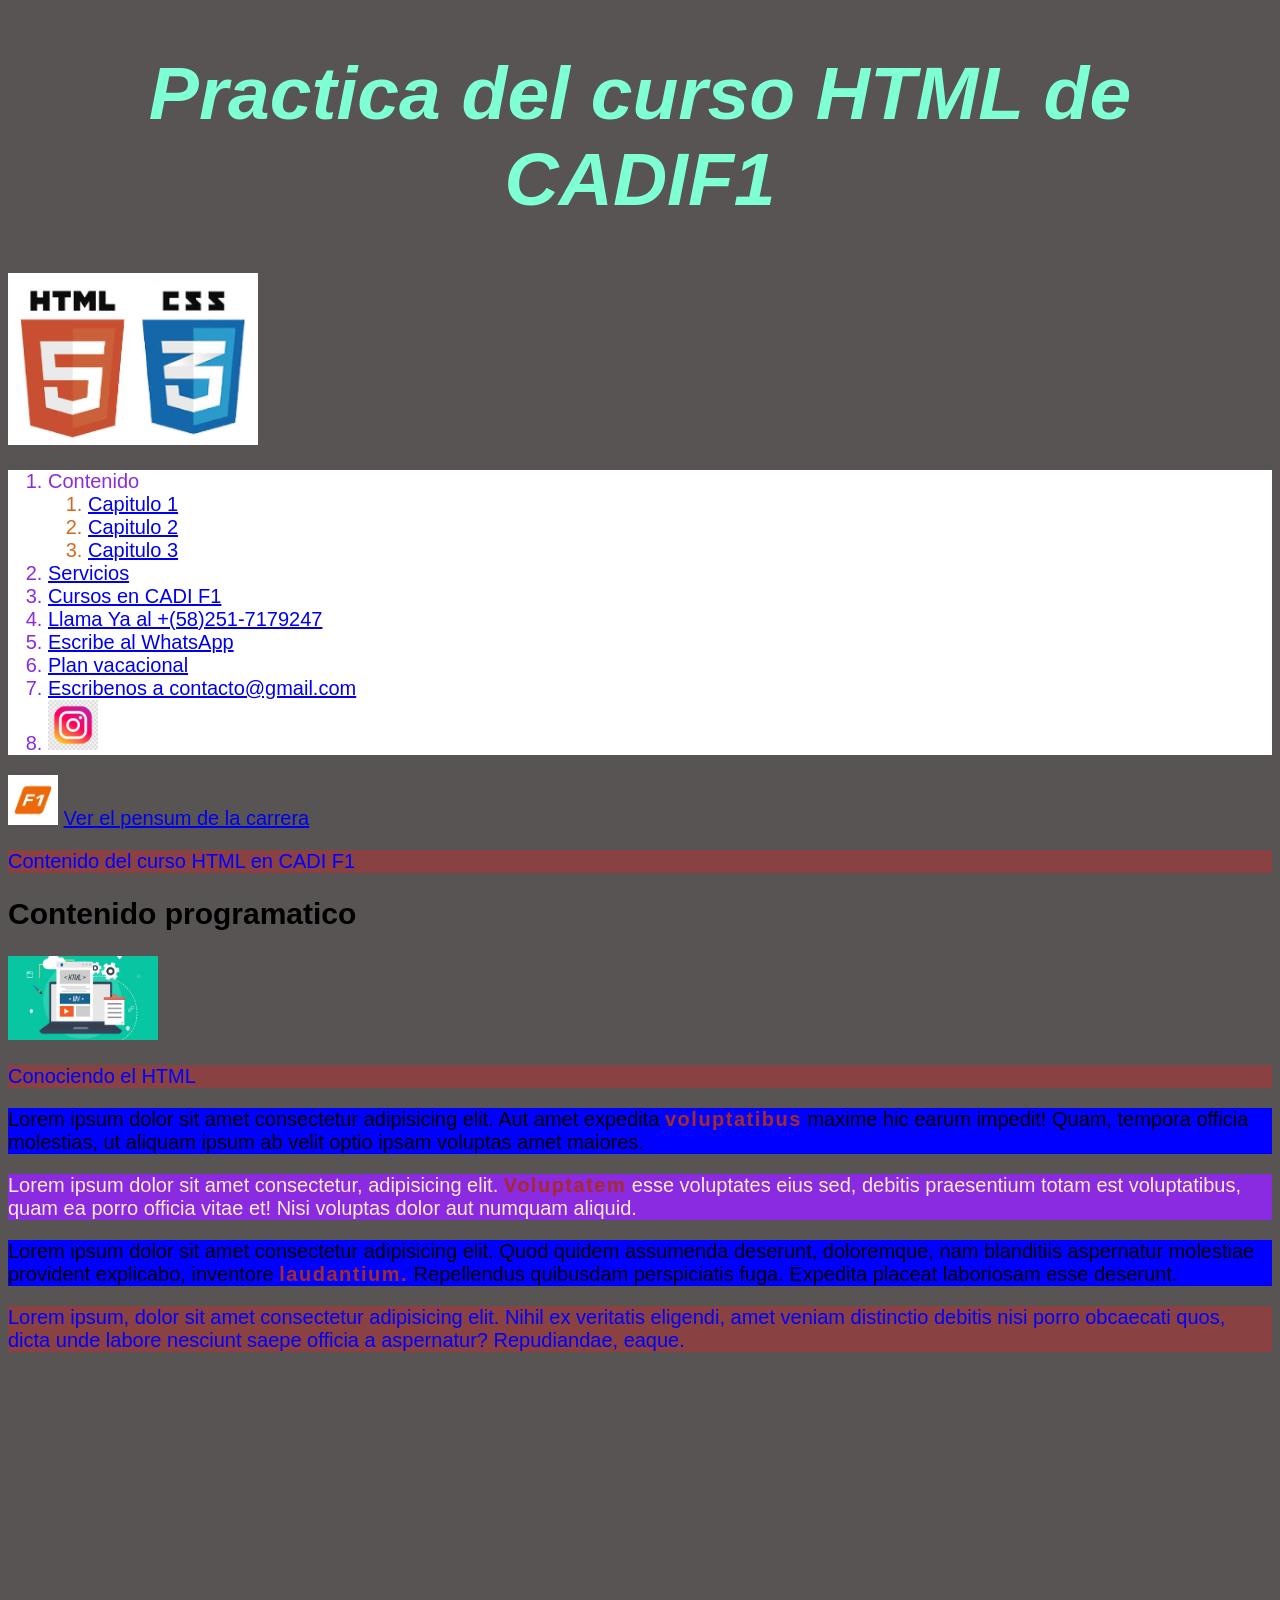
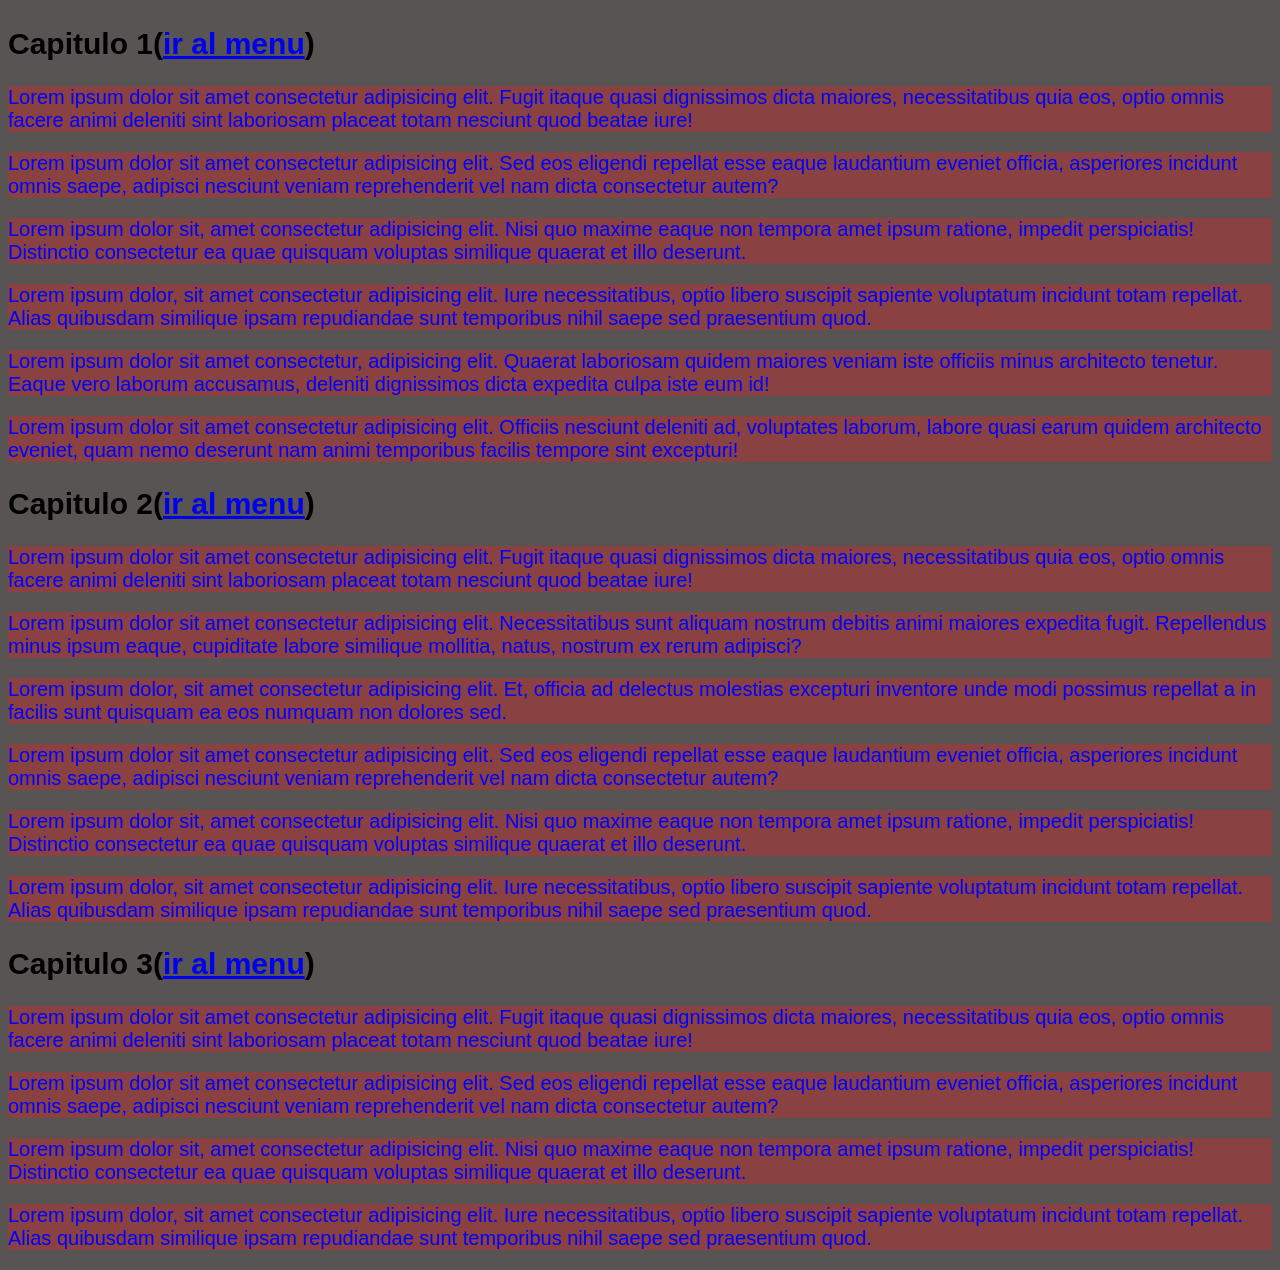
<file: index.html>
<!DOCTYPE html>
<html lang="es">
<head>
    <meta charset="UTF-8">
    <meta name="viewport" content="width=device-width, initial-scale=1.0">
    <title>Curso de HTML</title>
    <link rel="stylesheet" href="css/main.css">
</head>
<body>
    <!--
        Este es un comentario HTML 
    -->
    <h1 id="arriba">Practica del curso HTML de CADIF1</h1>
    <img src="img/html.jpg" width="250px" alt="Imagen HTML" title="HTML">
    <ol id="contenido-principal">
        <li>Contenido
            <ol id="contenido-secundario">
                <li><a href="#capitulo-1">Capitulo 1</a></li>
                <li><a href="#capitulo-2">Capitulo 2</a></li>
                <li><a href="#capitulo-3">Capitulo 3</a></li>
            </ol>
        </li>
        <li><a href="servicios.html">Servicios</a></li>
        <li><a href="http://cadif1.com/curso" target="_blank">Cursos en CADI F1 </a></li>
        <li><a href="tel:+582517179247">Llama Ya al +(58)251-7179247</a></li>
        <li><a href="http://wa.me/584245006266" target="_blank">Escribe al WhatsApp</a></li>
        <li><a href="img/imagen2.jpg" target="_blank">Plan vacacional</a></li>
        <li><a href="mailto:contacto@cadif1.com">Escribenos a contacto@gmail.com</a></li>
        <li><a href="https://www.instagram.com/cadif1" target="_blank"><img src="img/ig.jpg" width="50"></a></li>

    </ol>
    <a href="https://cadif1.com/carrera" target="_blank"><img src="img/cadi.jpg" width="50"></a>
    <a href="https://cadif1.com/carrera/descargar_pensum_pdf/23" target="_blank">Ver el pensum de la carrera</a>
    <p>Contenido del curso HTML en CADI F1</p>
    <h2>Contenido programatico</h2>
    <img src="img/imagen2.jpg" width="150px" alt="Imagen de referencia" title="Imagen">
    <p>Conociendo el HTML</p>
    <p class="tema">Lorem ipsum dolor sit amet consectetur adipisicing elit. Aut amet expedita <span class="importante">voluptatibus</span> maxime hic earum impedit! Quam, tempora officia molestias, ut aliquam ipsum ab velit optio ipsam voluptas amet maiores.</p>
    <p id="principal">Lorem ipsum dolor sit amet consectetur, adipisicing elit. <span class="importante">Voluptatem</span> esse voluptates eius sed, debitis praesentium totam est voluptatibus, quam ea porro officia vitae et! Nisi voluptas dolor aut numquam aliquid.</p>
    <p class="tema">Lorem ipsum dolor sit amet consectetur adipisicing elit. Quod quidem assumenda deserunt, doloremque, nam blanditiis aspernatur molestiae provident explicabo, inventore <span class="importante">laudantium.</span> Repellendus quibusdam perspiciatis fuga. Expedita placeat laboriosam esse deserunt.</p>
    <p id="relleno">Lorem ipsum, dolor sit amet consectetur adipisicing elit. Nihil ex veritatis eligendi, amet veniam distinctio debitis nisi porro obcaecati quos, dicta unde labore nesciunt saepe officia a aspernatur? Repudiandae, eaque.</p>
    <video src="video/370344_medium.mp4" width="450" autoplay muted></video>
    <h2 id="capitulo-1">Capitulo 1(<a href="#arriba">ir al menu</a>)</h2>
    <p>Lorem ipsum dolor sit amet consectetur adipisicing elit. Fugit itaque quasi dignissimos dicta maiores, necessitatibus quia eos, optio omnis facere animi deleniti sint laboriosam placeat totam nesciunt quod beatae iure!</p>
    <p>Lorem ipsum dolor sit amet consectetur adipisicing elit. Sed eos eligendi repellat esse eaque laudantium eveniet officia, asperiores incidunt omnis saepe, adipisci nesciunt veniam reprehenderit vel nam dicta consectetur autem?</p>
    <p>Lorem ipsum dolor sit, amet consectetur adipisicing elit. Nisi quo maxime eaque non tempora amet ipsum ratione, impedit perspiciatis! Distinctio consectetur ea quae quisquam voluptas similique quaerat et illo deserunt.</p>
    <p>Lorem ipsum dolor, sit amet consectetur adipisicing elit. Iure necessitatibus, optio libero suscipit sapiente voluptatum incidunt totam repellat. Alias quibusdam similique ipsam repudiandae sunt temporibus nihil saepe sed praesentium quod.</p>
    <p>Lorem ipsum dolor sit amet consectetur, adipisicing elit. Quaerat laboriosam quidem maiores veniam iste officiis minus architecto tenetur. Eaque vero laborum accusamus, deleniti dignissimos dicta expedita culpa iste eum id!</p>
    <p>Lorem ipsum dolor sit amet consectetur adipisicing elit. Officiis nesciunt deleniti ad, voluptates laborum, labore quasi earum quidem architecto eveniet, quam nemo deserunt nam animi temporibus facilis tempore sint excepturi!</p>
    <h2 id="capitulo-2">Capitulo 2(<a href="#arriba">ir al menu</a>)</h2>
    <p>Lorem ipsum dolor sit amet consectetur adipisicing elit. Fugit itaque quasi dignissimos dicta maiores, necessitatibus quia eos, optio omnis facere animi deleniti sint laboriosam placeat totam nesciunt quod beatae iure!</p>
    <p>Lorem ipsum dolor sit amet consectetur adipisicing elit. Necessitatibus sunt aliquam nostrum debitis animi maiores expedita fugit. Repellendus minus ipsum eaque, cupiditate labore similique mollitia, natus, nostrum ex rerum adipisci?</p>
    <p>Lorem ipsum dolor, sit amet consectetur adipisicing elit. Et, officia ad delectus molestias excepturi inventore unde modi possimus repellat a in facilis sunt quisquam ea eos numquam non dolores sed.</p>
    <p>Lorem ipsum dolor sit amet consectetur adipisicing elit. Sed eos eligendi repellat esse eaque laudantium eveniet officia, asperiores incidunt omnis saepe, adipisci nesciunt veniam reprehenderit vel nam dicta consectetur autem?</p>
    <p>Lorem ipsum dolor sit, amet consectetur adipisicing elit. Nisi quo maxime eaque non tempora amet ipsum ratione, impedit perspiciatis! Distinctio consectetur ea quae quisquam voluptas similique quaerat et illo deserunt.</p>
    <p>Lorem ipsum dolor, sit amet consectetur adipisicing elit. Iure necessitatibus, optio libero suscipit sapiente voluptatum incidunt totam repellat. Alias quibusdam similique ipsam repudiandae sunt temporibus nihil saepe sed praesentium quod.</p>
    <h2 id="capitulo-3">Capitulo 3(<a href="#arriba">ir al menu</a>)</h2>
    <p>Lorem ipsum dolor sit amet consectetur adipisicing elit. Fugit itaque quasi dignissimos dicta maiores, necessitatibus quia eos, optio omnis facere animi deleniti sint laboriosam placeat totam nesciunt quod beatae iure!</p>
    <p>Lorem ipsum dolor sit amet consectetur adipisicing elit. Sed eos eligendi repellat esse eaque laudantium eveniet officia, asperiores incidunt omnis saepe, adipisci nesciunt veniam reprehenderit vel nam dicta consectetur autem?</p>
    <p>Lorem ipsum dolor sit, amet consectetur adipisicing elit. Nisi quo maxime eaque non tempora amet ipsum ratione, impedit perspiciatis! Distinctio consectetur ea quae quisquam voluptas similique quaerat et illo deserunt.</p>
    <p>Lorem ipsum dolor, sit amet consectetur adipisicing elit. Iure necessitatibus, optio libero suscipit sapiente voluptatum incidunt totam repellat. Alias quibusdam similique ipsam repudiandae sunt temporibus nihil saepe sed praesentium quod.</p>
</body>
</html>
</file>
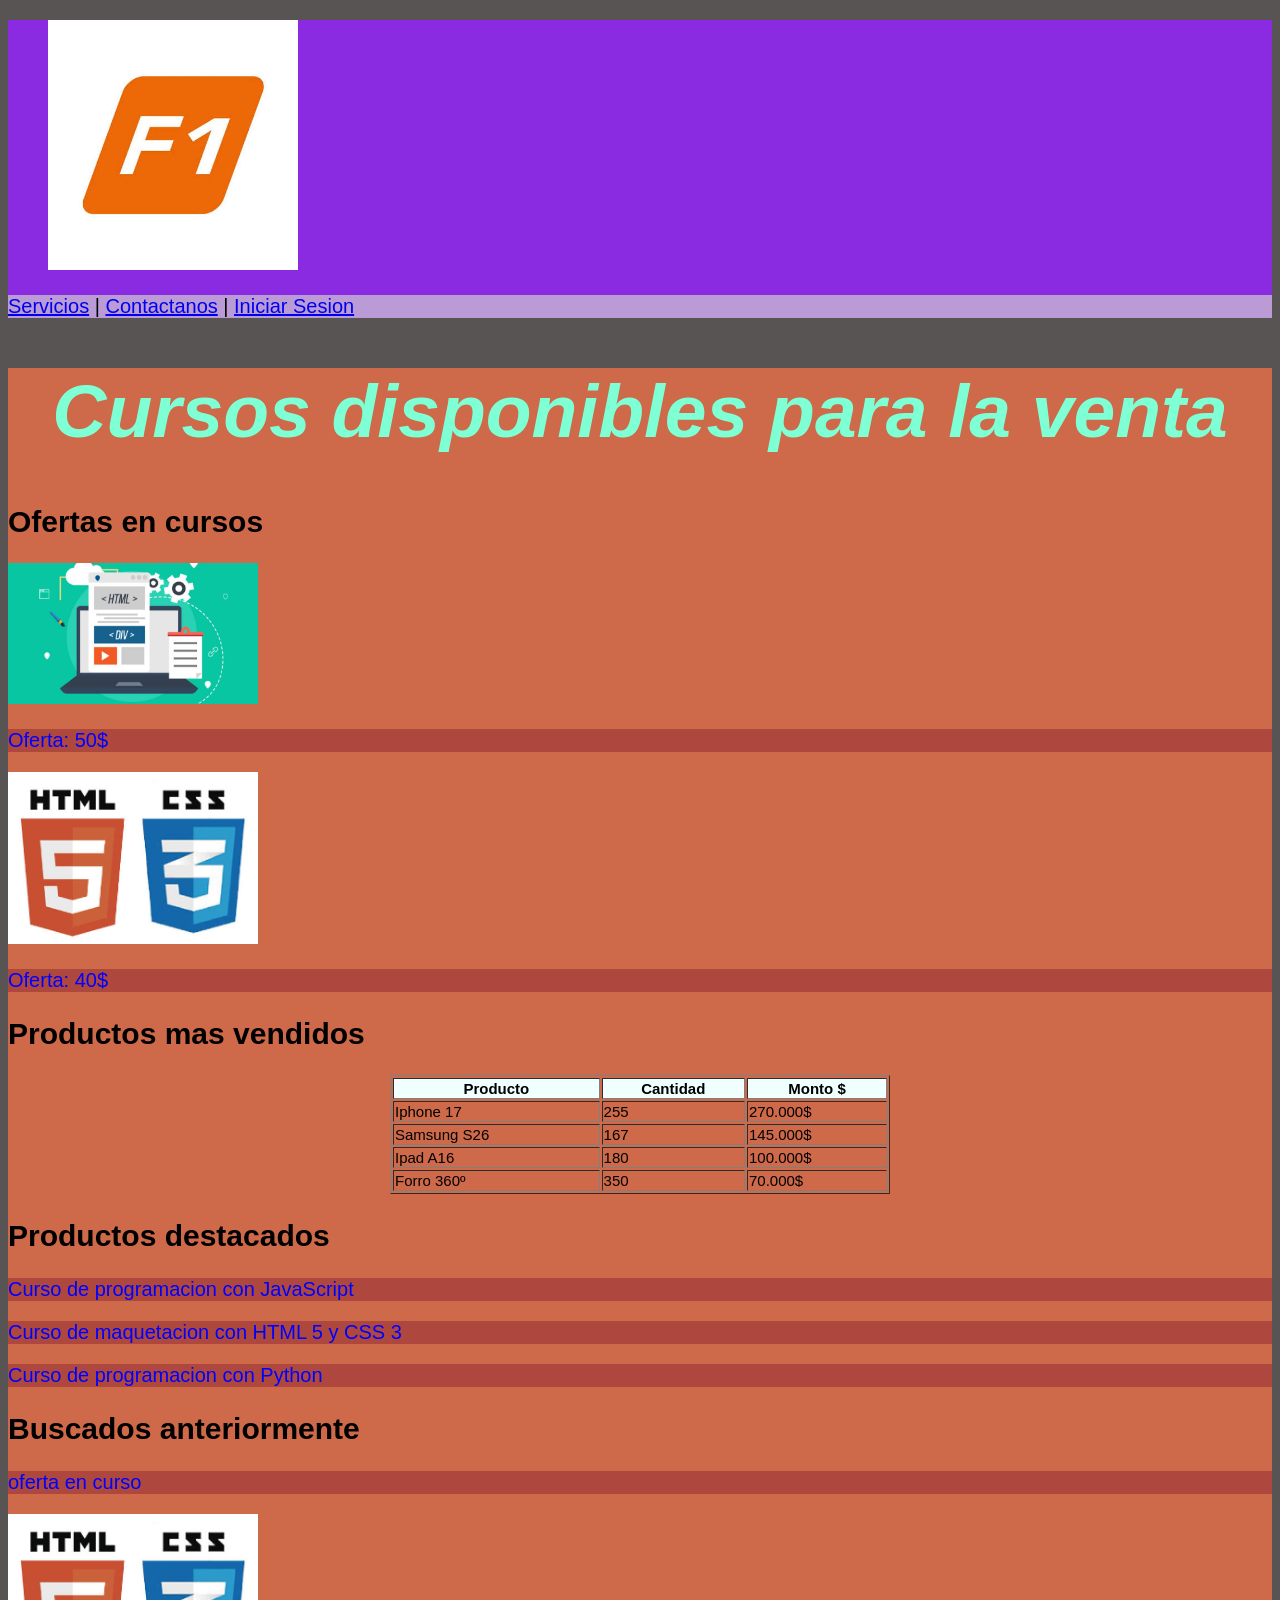
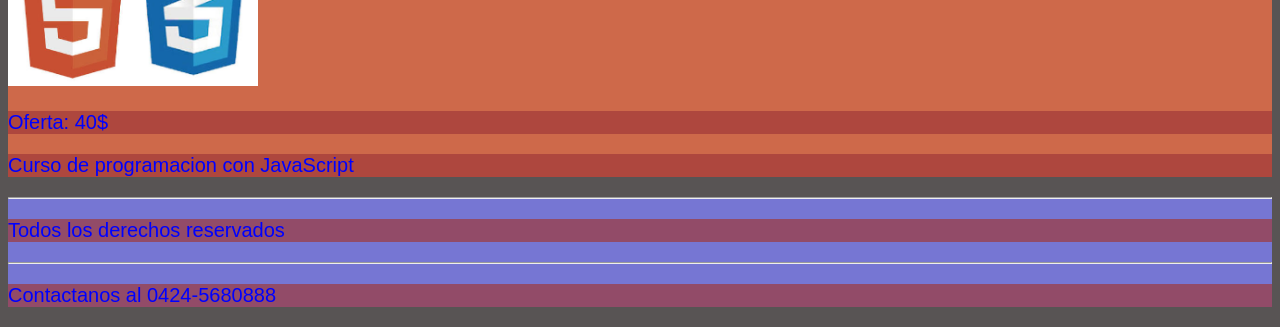
<file: productos.html>
<!DOCTYPE html>
<html lang="es">
<head>
    <meta charset="UTF-8">
    <meta name="viewport" content="width=device-width, initial-scale=1.0">
    <title>Productos</title>
    <link rel="stylesheet" href="css/main.css">
</head>
<body>
    <header>
        <!-- Encabezado del contenido. No confundir con el HEAD del HTML -->
         <Figure>
            <a href="index.html">
            <img src="img/cadi.jpg" width="250" alt="logo academia" title="CadiF1">
            </a>
         </Figure>
         <nav>
            <a href="servicios.html">Servicios</a> |
            <a href="nosotros.html">Contactanos</a> |
            <a href="iniciar.html">Iniciar Sesion</a>
         </nav>
    </header>
    <main>
         <h1>Cursos disponibles para la venta</h1>
        <section>
            <h2>Ofertas en cursos</h2>
            <article>
                <img src="img/imagen2.jpg" width="250">
                <p>Oferta: 50$</p>
            </article>
            <article>
                <img src="img/html.jpg" width="250">
                <p>Oferta: 40$</p>
            </article>
        </section>
            <h2>Productos mas vendidos</h2>
            <table align=center border="1" width="500">
                <tr>
                    <th>Producto</th>
                    <th>Cantidad</th>
                    <th>Monto $</th>
                </tr>
                <tr>
                    <td>Iphone 17</td>
                    <td>255</td>
                    <td>270.000$</td>
                </tr>
                <tr>
                    <td>Samsung S26</td>
                    <td>167</td>
                    <td>145.000$</td>
                </tr>
                <tr>
                    <td>Ipad A16</td>
                    <td>180</td>
                    <td>100.000$</td>
                </tr>
                <tr>
                    <td>Forro 360º</td>
                    <td>350</td>
                    <td>70.000$</td>
                </tr>
            </table>
        <section>
            <h2>Productos destacados</h2>
            <article>
                <p>Curso de programacion con JavaScript</p>
            </article>
            <article>
                <p>Curso de maquetacion con HTML 5 y CSS 3</p>
            </article>
            <article>
                <p>Curso de programacion con Python</p>
            </article>
        </section>
        <section>
            <h2>Buscados anteriormente</h2>
            <article>
                <p>oferta en curso</p>
                <img src="img/html.jpg" width="250">
                <p>Oferta: 40$</p>
            </article>
            <article>
                <p>Curso de programacion con JavaScript</p>
            </article>
        </section>
    </main>
    <footer>
        <hr>
        <p>Todos los derechos reservados</p>
        <hr>
        <p>Contactanos al <a href="tel:+584245680888"></a>0424-5680888</p>
    </footer>
</body>
</html>
</file>
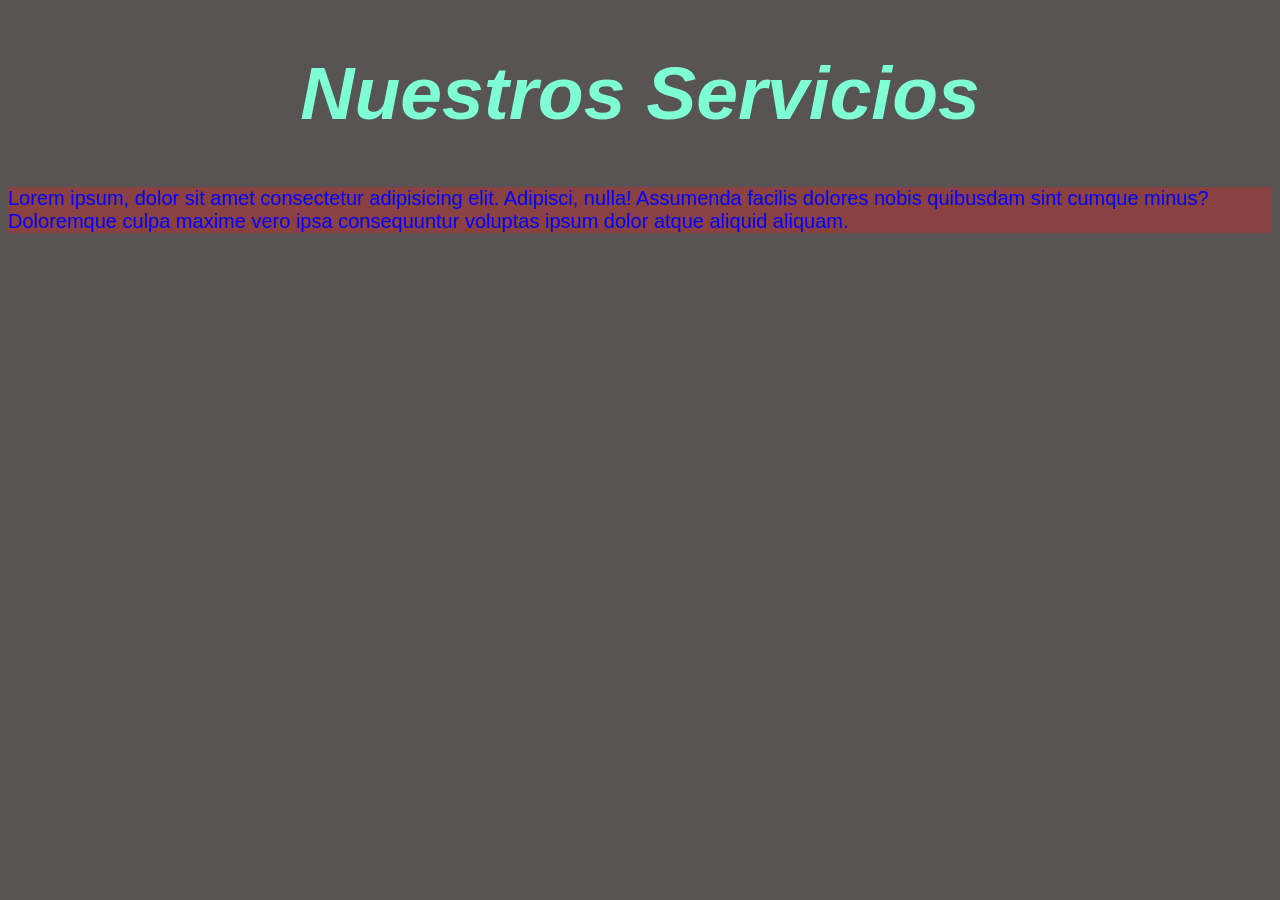
<file: servicios.html>
<!DOCTYPE html>
<html lang="en">
<head>
    <meta charset="UTF-8">
    <meta name="viewport" content="width=device-width, initial-scale=1.0">
    <title>Servicios</title>
    <link rel="stylesheet" href="css/main.css">
</head>
<body>
    <h1>Nuestros Servicios</h1>
    <p>Lorem ipsum, dolor sit amet consectetur adipisicing elit. Adipisci, nulla! Assumenda facilis dolores nobis quibusdam sint cumque minus? Doloremque culpa maxime vero ipsa consequuntur voluptas ipsum dolor atque aliquid aliquam.</p>
</body>
</html>
</file>
<file: css/main.css>
/*
    Este es un documento CSS
*/
header{
    background-color: blueviolet;
}
table{
    font-size: 15px;
}
th{
    background-color: azure;
}
nav{
    background-color: rgb(186, 155, 214);
}
main{
    background-color: rgb(206, 105, 74);
}
footer{
    background-color: rgb(118, 118, 211);
}
body {
    font-size: 1.25em;
    font-family: Impact, Haettenschweiler, 'Arial Narrow Bold', sans-serif;
    background-color: rgb(88, 84, 84);
}
h1 {
    font-style: oblique;
    text-align: center;
    font-size: 75px;
    color:aquamarine
}
p {
    background-color: rgba(160, 57, 57, 0.692);
    color:blue
}
#principal {
    color: blanchedalmond;
    background-color: blueviolet;
}
.tema {
    background-color: blue;
    color: black;
}
.importante {
    letter-spacing: 1.5px;
    font-weight: bolder;
    color: brown;
}
#rellano{
    color: white;
}
#contenido-principal{
    background-color: white;
    color: blueviolet;
    
}
#contenido-secundario{
    color: chocolate;
}
</file>
